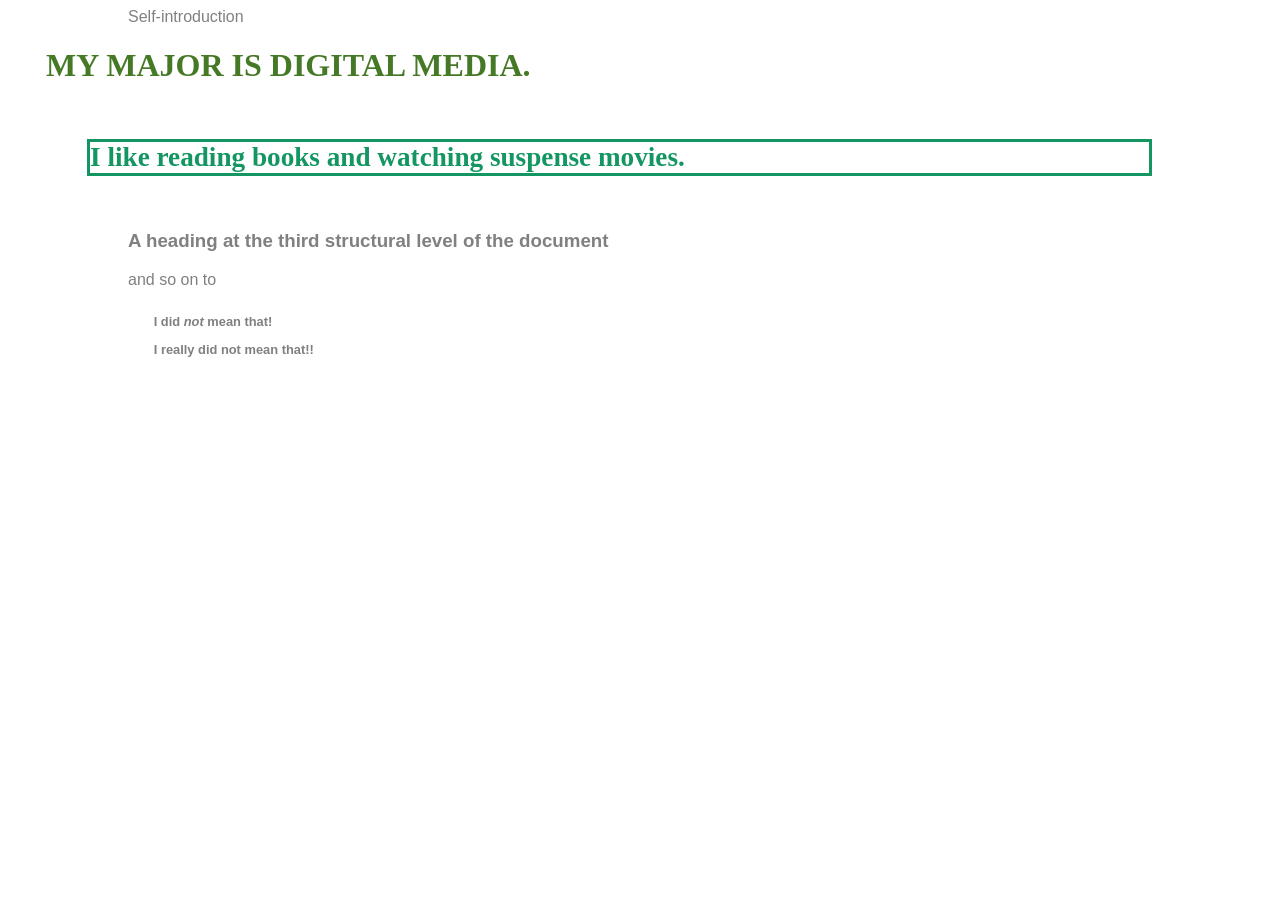
<file: index.html>
<!doctype html>
<html>
<head>
<title> it's lumeng's website</title>
<link href="stylesheet.css" rel="stylesheet" type="text/css" />
</head>
<body> Self-introduction
    <h1>My major is digital media.</h1>
<h2>I like reading books and watching suspense movies.</h2>
<h3>A heading at the third structural level of the document</h3>
and so on to <h6>
   <p>I did <em>not</em> mean that!</p>
<p>I <strong>really</strong> did not mean that!!</p>
  </body>
</html>
</file>
<file: stylesheet.css>
body {color: gray;background: white;font-family: Verdana,Arial,Helvetica,sans-serif;margin-left: 10%;margin-right: 10%;}
h1 {color: #457926;font-family: Georgia,"Times New Roman",Times,serif;font-size: 2em;text-transform: uppercase;
margin-left: -8%;}
h2 {color: #149662;font-family: Georgia,"Times New Roman",Times,serif;font-size: 1.7em;border: solid;margin-left: -4%;margin-top: 2em;margin-bottom: 2em;}
p {font-size: 1.2em;text-indent: 2em;}
blockquote {font-size: 1em;font-style: italic;color: black;background: red;}
.first-line {font-weight: bold;}
#first {font-size: 1.4em;color: blue;}
</file>
